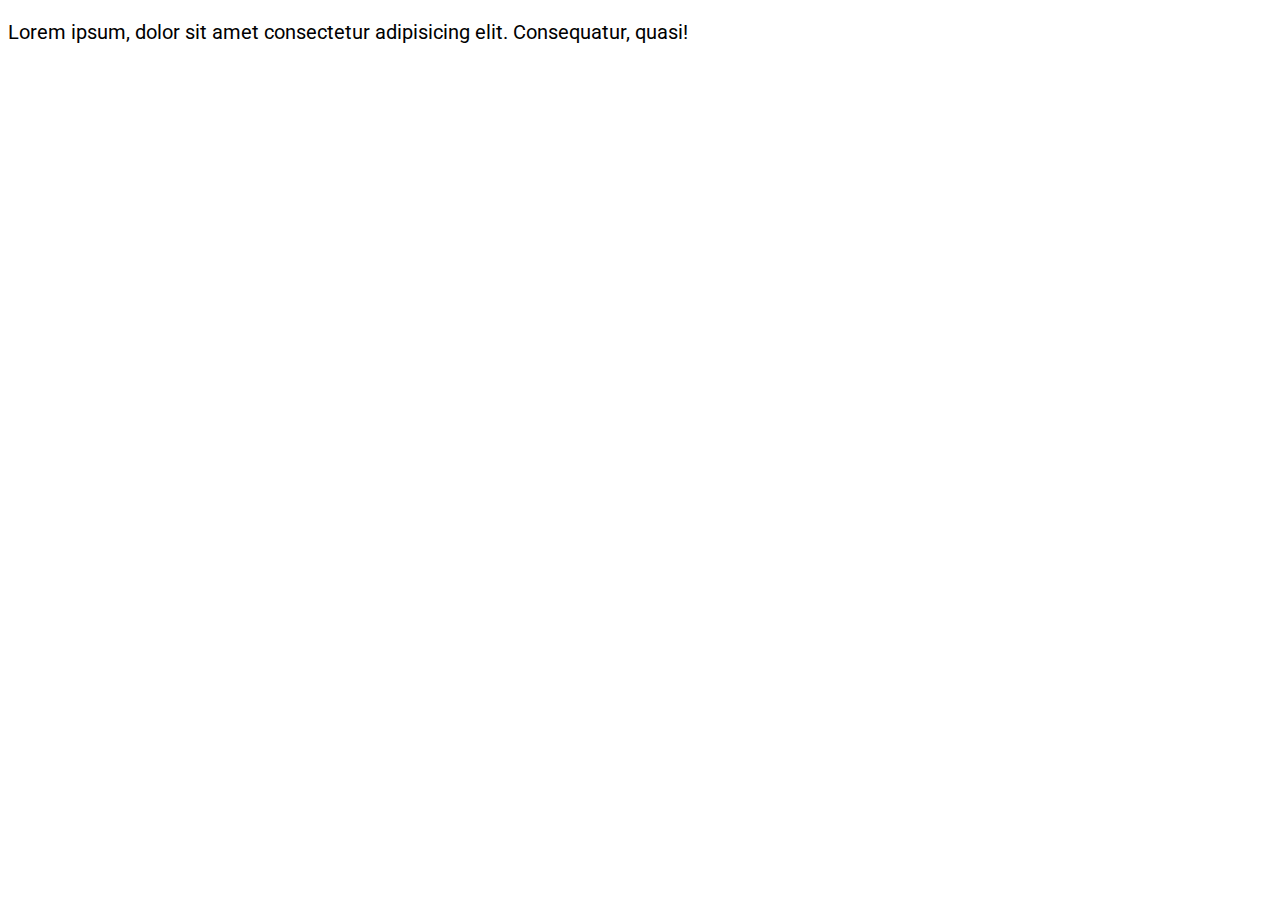
<file: 6. Font, Icon, HTML Layout/index.html>
<!DOCTYPE html>
<html lang="en">

<head>
    <meta charset="UTF-8">
    <meta http-equiv="X-UA-Compatible" content="IE=edge">
    <meta name="viewport" content="width=device-width, initial-scale=1.0">
    <link rel="stylesheet" href="assets/css/style.css">
    <!-- <link rel="stylesheet" href="https://cdnjs.cloudflare.com/ajax/libs/font-awesome/6.2.1/css/all.min.css"
        integrity="sha512-MV7K8+y+gLIBoVD59lQIYicR65iaqukzvf/nwasF0nqhPay5w/9lJmVM2hMDcnK1OnMGCdVK+iQrJ7lzPJQd1w=="
        crossorigin="anonymous" referrerpolicy="no-referrer" /> -->
    <!-- <link rel="stylesheet" href="assets/fontawesome-free-6.2.1-web/fontawesome-free-6.2.1-web/css/brands.css">
    <link rel="stylesheet"
        href="assets/fontawesome-free-6.2.1-web/fontawesome-free-6.2.1-web/css/fontawesome.min.css   "> -->
    <!-- <link rel="preconnect" href="https://fonts.googleapis.com">
    <link rel="preconnect" href="https://fonts.gstatic.com" crossorigin>
    <link
        href="https://fonts.googleapis.com/css2?family=Roboto:ital,wght@0,100;0,300;0,400;0,500;0,700;0,900;1,100;1,300;1,500;1,700;1,900&display=swap"
        rel="stylesheet"> -->
    <!-- <link rel="stylesheet" href="assets/fonts/stylesheet.css"> -->
    <title>Font & Icon</title>
</head>

<body>
    <!-- <ul class="icons">
        <li>
            <a href=""><i class="fa-solid fa-check checkIcon"></i></a>
            <a href=""><i class="fa-solid fa-user"></i></a>
            <i class="fa-brands fa-square-facebook"></i>
            <i class="fa-brands fa-facebook"></i>
            <svg height="24px" width="24px" fill="#111" viewBox="0 0 26 32">
                <path
                    d="M14.4 5.52v-.08q0-.56.36-1t.92-.44 1 .36.58.96-.36 1-.96.4l-.24.08.08.12-.08.44-.16 1.28q.08.08.08.16l-.16.8q-.08.16-.16.24l-.18.32q-.16.64-.28 1.04t-.2.64V12q-.08.4-.12.64t-.28.8q-.16.32 0 1.04l.08.08q0 .24.2.56t.2.56q.08 1.6-.24 2.72l.16.48q.96.48.56 1.04l.4.16q.96.48 1.36.84t.8.76q.32.08.48.24l.24.08q1.68 1.12 3.36 2.72l.32.24v.08l-.08.16.24.16h.08q.24.16.32.16h.08q.08 0 .16-.08l.16-.08q.16-.16.32-.24h.32q.08 0 0 .08l-.32.16-.4.48h.56l.56.08q.24-.08.4-.16l.4-.24q.24-.08.48.16h.08q.08.08-.08.24l-.96.88q-.4.32-.72.4l-1.04.72q-.08.08-.16 0l-.24-.32-.16-.32-.2-.28-.24-.32-.2-.24-.16-.2-.32-.24q-.16 0-.32-.08l-1.04-.8q-.24 0-.56-.24-1.2-1.04-1.6-1.28l-.48-.32-.96-.16q-.48-.08-1.28-.48l-.64-.32q-.64-.32-.88-.32l-.32-.16q-.32-.08-.48-.16l-.16-.16q-.16 0-.32.08l-1.6.8-2 .88q-.8.64-1.52 1.04l-.88.4-1.36.96q-.16.16-.32 0l-.16.16q-.24.08-.32.08l-.32.16v.16h-.16l-.16.24q-.16.32-.32.36t-.2.12-.08.12l-.16.16-.24.16-.36-.04-.48.08-.32.08q-.4.08-.64-.12t-.4-.6q-.16-.24.16-.4l.08-.08q.08-.08.24-.08h.48L1.6 26l.32-.08q0-.16.08-.24.08-.08.24-.08v-.08q-.08-.17-.18-.32-.08-.16-.04-.24t.08-.08h.04l.08.24q.08.4.24.24l.08-.16q.08-.16.24-.16l.16.16.16-.16-.08-.08q0-.08.08-.08l.32-.32q.4-.48.96-.88 1.12-.88 2.4-1.36.4-.4.88-.4.32-.56.96-1.2.56-.4.8-.56.16-.32.4-.32h10l.16-.16q.16-.08.24-.16v-.4q0-.4.08-.64t.4-.24l.32-.32q-.16-.32-.16-.72h-.08q-.16-.24-.16-.48-.24-.4-.32-.64h-.24q-.08.24-.4.32l-.08.16q-.32.56-.56.84t-.88.68q-.4.4-.56.88-.08.24 0 .48l-.08.16h.08q0 .16.08.16h.08q.16.08.16.2t-.24.08-.36-.66-.2-.12l-.24.24q-.16.24-.32.2t-.08-.12l.08-.08q.08-.16 0-.16l-.64.16q-.08.08-.2 0t.04-.16l.4-.16q0-.08-.08-.08-.32.16-.64.08l-.4-.08-.08-.08q0-.08.08-.08.32.08.8-.08l.56-.24.64-.72.08-.16q.32-.64.68-1.16t.76-.84l.08-.32q.16-.32.32-.56t.4-.64l.24-.32q.32-.48.72-.48l.24-.24q.08-.08.08-.24l.16-.16-.08-.08q-.48-.4-.48-.72-.08-.56.36-.96t.88-.36.68.28l.16.16q.08 0 .08.08l.32.16v.24q.16.16.16.24.16-.24.48-.56l.4-1.28q0-.32.16-.64l.16-.24v-.16l.24-.96h.16l.24-.96q.08-.24 0-.56l-.32-.8z">
                </path>
            </svg>
        </li>
    </ul> -->
    <div class="parent">

        <p id="font1">Lorem ipsum, dolor sit amet consectetur adipisicing elit. Consequatur, quasi!</p>
        <!-- <p id="font2">Lorem ipsum, dolor sit amet consectetur adipisicing elit. Consequatur, quasi!</p>
        <p id="font3">Lorem ipsum, dolor sit amet consectetur adipisicing elit. Consequatur, quasi!</p> -->
    </div>
    <!-- <p id="font3">Lorem ipsum, dolor sit amet consectetur adipisicing elit. Consequatur, quasi!</p> -->
</body>

</html>
</file>
<file: 6. Font, Icon, HTML Layout/assets/css/style.css>
@import url('https://fonts.googleapis.com/css2?family=Roboto:ital,wght@0,100;0,300;0,400;0,500;0,700;0,900;1,100;1,300;1,400;1,500;1,700;1,900&display=swap');
.checkIcon{
    color: blue;
    font-size: 30px;
}

.parent{
    font-size: 25px;
}

:root{
    font-size: 10px;
}

#font1{
    font-family: Roboto, serif;
    font-style: normal;
    /* font-variant: small-caps; */
    font-weight: 400;
    font-display: fallback;
    font-size: 2rem;
}


#font2{
    font-family: 'Times New Roman', Times, serif;
    font-style: normal;
    /* font-variant: small-caps; */
    font-weight: 400;
    font-size: 3rem;
}


#font3{
    font-family: 'Times New Roman', Times, serif;
    font-style: normal;
    /* font-variant: small-caps; */
    font-weight: 400;
    font-size: 4rem;
}
</file>
<file: 6. Font, Icon, HTML Layout/assets/fonts/stylesheet.css>
@font-face {
    font-family: 'Roboto';
    src: url('Roboto-Bold.woff2') format('woff2'),
        url('Roboto-Bold.woff') format('woff'),
        url('Roboto-Bold.ttf') format('truetype');
    font-weight: bold;
    font-style: normal;
    font-display: swap;
}

@font-face {
    font-family: 'Roboto';
    src: url('Roboto-Light.woff2') format('woff2'),
        url('Roboto-Light.woff') format('woff'),
        url('Roboto-Light.ttf') format('truetype');
    font-weight: 300;
    font-style: normal;
    font-display: swap;
}

@font-face {
    font-family: 'Roboto';
    src: url('Roboto-Italic.woff2') format('woff2'),
        url('Roboto-Italic.woff') format('woff'),
        url('Roboto-Italic.ttf') format('truetype');
    font-weight: normal;
    font-style: italic;
    font-display: swap;
}

@font-face {
    font-family: 'Roboto';
    src: url('Roboto-BlackItalic.woff2') format('woff2'),
        url('Roboto-BlackItalic.woff') format('woff'),
        url('Roboto-BlackItalic.ttf') format('truetype');
    font-weight: 900;
    font-style: italic;
    font-display: swap;
}

@font-face {
    font-family: 'Roboto';
    src: url('Roboto-BoldItalic.woff2') format('woff2'),
        url('Roboto-BoldItalic.woff') format('woff'),
        url('Roboto-BoldItalic.ttf') format('truetype');
    font-weight: bold;
    font-style: italic;
    font-display: swap;
}

@font-face {
    font-family: 'Roboto';
    src: url('Roboto-Black.woff2') format('woff2'),
        url('Roboto-Black.woff') format('woff'),
        url('Roboto-Black.ttf') format('truetype');
    font-weight: 900;
    font-style: normal;
    font-display: swap;
}

@font-face {
    font-family: 'Roboto';
    src: url('Roboto-Medium.woff2') format('woff2'),
        url('Roboto-Medium.woff') format('woff'),
        url('Roboto-Medium.ttf') format('truetype');
    font-weight: 500;
    font-style: normal;
    font-display: swap;
}

@font-face {
    font-family: 'Roboto';
    src: url('Roboto-LightItalic.woff2') format('woff2'),
        url('Roboto-LightItalic.woff') format('woff'),
        url('Roboto-LightItalic.ttf') format('truetype');
    font-weight: 300;
    font-style: italic;
    font-display: swap;
}

@font-face {
    font-family: 'Roboto';
    src: url('Roboto-Regular.woff2') format('woff2'),
        url('Roboto-Regular.woff') format('woff'),
        url('Roboto-Regular.ttf') format('truetype');
    font-weight: normal;
    font-style: normal;
    font-display: fallback;
}

@font-face {
    font-family: 'Roboto';
    src: url('Roboto-Thin.woff2') format('woff2'),
        url('Roboto-Thin.woff') format('woff'),
        url('Roboto-Thin.ttf') format('truetype');
    font-weight: 100;
    font-style: normal;
    font-display: swap;
}

@font-face {
    font-family: 'Roboto';
    src: url('Roboto-ThinItalic.woff2') format('woff2'),
        url('Roboto-ThinItalic.woff') format('woff'),
        url('Roboto-ThinItalic.ttf') format('truetype');
    font-weight: 100;
    font-style: italic;
    font-display: swap;
}

@font-face {
    font-family: 'Roboto';
    src: url('Roboto-MediumItalic.woff2') format('woff2'),
        url('Roboto-MediumItalic.woff') format('woff'),
        url('Roboto-MediumItalic.ttf') format('truetype');
    font-weight: 500;
    font-style: italic;
    font-display: swap;
}
</file>
<file: 6. Font, Icon, HTML Layout/assets/fontawesome-free-6.2.1-web/fontawesome-free-6.2.1-web/css/brands.css>
/*!
 * Font Awesome Free 6.2.1 by @fontawesome - https://fontawesome.com
 * License - https://fontawesome.com/license/free (Icons: CC BY 4.0, Fonts: SIL OFL 1.1, Code: MIT License)
 * Copyright 2022 Fonticons, Inc.
 */
:root, :host {
  --fa-style-family-brands: 'Font Awesome 6 Brands';
  --fa-font-brands: normal 400 1em/1 'Font Awesome 6 Brands'; }

@font-face {
  font-family: 'Font Awesome 6 Brands';
  font-style: normal;
  font-weight: 400;
  font-display: block;
  src: url("../webfonts/fa-brands-400.woff2") format("woff2"), url("../webfonts/fa-brands-400.ttf") format("truetype"); }

.fab,
.fa-brands {
  font-weight: 400; }

.fa-monero:before {
  content: "\f3d0"; }

.fa-hooli:before {
  content: "\f427"; }

.fa-yelp:before {
  content: "\f1e9"; }

.fa-cc-visa:before {
  content: "\f1f0"; }

.fa-lastfm:before {
  content: "\f202"; }

.fa-shopware:before {
  content: "\f5b5"; }

.fa-creative-commons-nc:before {
  content: "\f4e8"; }

.fa-aws:before {
  content: "\f375"; }

.fa-redhat:before {
  content: "\f7bc"; }

.fa-yoast:before {
  content: "\f2b1"; }

.fa-cloudflare:before {
  content: "\e07d"; }

.fa-ups:before {
  content: "\f7e0"; }

.fa-wpexplorer:before {
  content: "\f2de"; }

.fa-dyalog:before {
  content: "\f399"; }

.fa-bity:before {
  content: "\f37a"; }

.fa-stackpath:before {
  content: "\f842"; }

.fa-buysellads:before {
  content: "\f20d"; }

.fa-first-order:before {
  content: "\f2b0"; }

.fa-modx:before {
  content: "\f285"; }

.fa-guilded:before {
  content: "\e07e"; }

.fa-vnv:before {
  content: "\f40b"; }

.fa-square-js:before {
  content: "\f3b9"; }

.fa-js-square:before {
  content: "\f3b9"; }

.fa-microsoft:before {
  content: "\f3ca"; }

.fa-qq:before {
  content: "\f1d6"; }

.fa-orcid:before {
  content: "\f8d2"; }

.fa-java:before {
  content: "\f4e4"; }

.fa-invision:before {
  content: "\f7b0"; }

.fa-creative-commons-pd-alt:before {
  content: "\f4ed"; }

.fa-centercode:before {
  content: "\f380"; }

.fa-glide-g:before {
  content: "\f2a6"; }

.fa-drupal:before {
  content: "\f1a9"; }

.fa-hire-a-helper:before {
  content: "\f3b0"; }

.fa-creative-commons-by:before {
  content: "\f4e7"; }

.fa-unity:before {
  content: "\e049"; }

.fa-whmcs:before {
  content: "\f40d"; }

.fa-rocketchat:before {
  content: "\f3e8"; }

.fa-vk:before {
  content: "\f189"; }

.fa-untappd:before {
  content: "\f405"; }

.fa-mailchimp:before {
  content: "\f59e"; }

.fa-css3-alt:before {
  content: "\f38b"; }

.fa-square-reddit:before {
  content: "\f1a2"; }

.fa-reddit-square:before {
  content: "\f1a2"; }

.fa-vimeo-v:before {
  content: "\f27d"; }

.fa-contao:before {
  content: "\f26d"; }

.fa-square-font-awesome:before {
  content: "\e5ad"; }

.fa-deskpro:before {
  content: "\f38f"; }

.fa-sistrix:before {
  content: "\f3ee"; }

.fa-square-instagram:before {
  content: "\e055"; }

.fa-instagram-square:before {
  content: "\e055"; }

.fa-battle-net:before {
  content: "\f835"; }

.fa-the-red-yeti:before {
  content: "\f69d"; }

.fa-square-hacker-news:before {
  content: "\f3af"; }

.fa-hacker-news-square:before {
  content: "\f3af"; }

.fa-edge:before {
  content: "\f282"; }

.fa-napster:before {
  content: "\f3d2"; }

.fa-square-snapchat:before {
  content: "\f2ad"; }

.fa-snapchat-square:before {
  content: "\f2ad"; }

.fa-google-plus-g:before {
  content: "\f0d5"; }

.fa-artstation:before {
  content: "\f77a"; }

.fa-markdown:before {
  content: "\f60f"; }

.fa-sourcetree:before {
  content: "\f7d3"; }

.fa-google-plus:before {
  content: "\f2b3"; }

.fa-diaspora:before {
  content: "\f791"; }

.fa-foursquare:before {
  content: "\f180"; }

.fa-stack-overflow:before {
  content: "\f16c"; }

.fa-github-alt:before {
  content: "\f113"; }

.fa-phoenix-squadron:before {
  content: "\f511"; }

.fa-pagelines:before {
  content: "\f18c"; }

.fa-algolia:before {
  content: "\f36c"; }

.fa-red-river:before {
  content: "\f3e3"; }

.fa-creative-commons-sa:before {
  content: "\f4ef"; }

.fa-safari:before {
  content: "\f267"; }

.fa-google:before {
  content: "\f1a0"; }

.fa-square-font-awesome-stroke:before {
  content: "\f35c"; }

.fa-font-awesome-alt:before {
  content: "\f35c"; }

.fa-atlassian:before {
  content: "\f77b"; }

.fa-linkedin-in:before {
  content: "\f0e1"; }

.fa-digital-ocean:before {
  content: "\f391"; }

.fa-nimblr:before {
  content: "\f5a8"; }

.fa-chromecast:before {
  content: "\f838"; }

.fa-evernote:before {
  content: "\f839"; }

.fa-hacker-news:before {
  content: "\f1d4"; }

.fa-creative-commons-sampling:before {
  content: "\f4f0"; }

.fa-adversal:before {
  content: "\f36a"; }

.fa-creative-commons:before {
  content: "\f25e"; }

.fa-watchman-monitoring:before {
  content: "\e087"; }

.fa-fonticons:before {
  content: "\f280"; }

.fa-weixin:before {
  content: "\f1d7"; }

.fa-shirtsinbulk:before {
  content: "\f214"; }

.fa-codepen:before {
  content: "\f1cb"; }

.fa-git-alt:before {
  content: "\f841"; }

.fa-lyft:before {
  content: "\f3c3"; }

.fa-rev:before {
  content: "\f5b2"; }

.fa-windows:before {
  content: "\f17a"; }

.fa-wizards-of-the-coast:before {
  content: "\f730"; }

.fa-square-viadeo:before {
  content: "\f2aa"; }

.fa-viadeo-square:before {
  content: "\f2aa"; }

.fa-meetup:before {
  content: "\f2e0"; }

.fa-centos:before {
  content: "\f789"; }

.fa-adn:before {
  content: "\f170"; }

.fa-cloudsmith:before {
  content: "\f384"; }

.fa-pied-piper-alt:before {
  content: "\f1a8"; }

.fa-square-dribbble:before {
  content: "\f397"; }

.fa-dribbble-square:before {
  content: "\f397"; }

.fa-codiepie:before {
  content: "\f284"; }

.fa-node:before {
  content: "\f419"; }

.fa-mix:before {
  content: "\f3cb"; }

.fa-steam:before {
  content: "\f1b6"; }

.fa-cc-apple-pay:before {
  content: "\f416"; }

.fa-scribd:before {
  content: "\f28a"; }

.fa-openid:before {
  content: "\f19b"; }

.fa-instalod:before {
  content: "\e081"; }

.fa-expeditedssl:before {
  content: "\f23e"; }

.fa-sellcast:before {
  content: "\f2da"; }

.fa-square-twitter:before {
  content: "\f081"; }

.fa-twitter-square:before {
  content: "\f081"; }

.fa-r-project:before {
  content: "\f4f7"; }

.fa-delicious:before {
  content: "\f1a5"; }

.fa-freebsd:before {
  content: "\f3a4"; }

.fa-vuejs:before {
  content: "\f41f"; }

.fa-accusoft:before {
  content: "\f369"; }

.fa-ioxhost:before {
  content: "\f208"; }

.fa-fonticons-fi:before {
  content: "\f3a2"; }

.fa-app-store:before {
  content: "\f36f"; }

.fa-cc-mastercard:before {
  content: "\f1f1"; }

.fa-itunes-note:before {
  content: "\f3b5"; }

.fa-golang:before {
  content: "\e40f"; }

.fa-kickstarter:before {
  content: "\f3bb"; }

.fa-grav:before {
  content: "\f2d6"; }

.fa-weibo:before {
  content: "\f18a"; }

.fa-uncharted:before {
  content: "\e084"; }

.fa-firstdraft:before {
  content: "\f3a1"; }

.fa-square-youtube:before {
  content: "\f431"; }

.fa-youtube-square:before {
  content: "\f431"; }

.fa-wikipedia-w:before {
  content: "\f266"; }

.fa-wpressr:before {
  content: "\f3e4"; }

.fa-rendact:before {
  content: "\f3e4"; }

.fa-angellist:before {
  content: "\f209"; }

.fa-galactic-republic:before {
  content: "\f50c"; }

.fa-nfc-directional:before {
  content: "\e530"; }

.fa-skype:before {
  content: "\f17e"; }

.fa-joget:before {
  content: "\f3b7"; }

.fa-fedora:before {
  content: "\f798"; }

.fa-stripe-s:before {
  content: "\f42a"; }

.fa-meta:before {
  content: "\e49b"; }

.fa-laravel:before {
  content: "\f3bd"; }

.fa-hotjar:before {
  content: "\f3b1"; }

.fa-bluetooth-b:before {
  content: "\f294"; }

.fa-sticker-mule:before {
  content: "\f3f7"; }

.fa-creative-commons-zero:before {
  content: "\f4f3"; }

.fa-hips:before {
  content: "\f452"; }

.fa-behance:before {
  content: "\f1b4"; }

.fa-reddit:before {
  content: "\f1a1"; }

.fa-discord:before {
  content: "\f392"; }

.fa-chrome:before {
  content: "\f268"; }

.fa-app-store-ios:before {
  content: "\f370"; }

.fa-cc-discover:before {
  content: "\f1f2"; }

.fa-wpbeginner:before {
  content: "\f297"; }

.fa-confluence:before {
  content: "\f78d"; }

.fa-mdb:before {
  content: "\f8ca"; }

.fa-dochub:before {
  content: "\f394"; }

.fa-accessible-icon:before {
  content: "\f368"; }

.fa-ebay:before {
  content: "\f4f4"; }

.fa-amazon:before {
  content: "\f270"; }

.fa-unsplash:before {
  content: "\e07c"; }

.fa-yarn:before {
  content: "\f7e3"; }

.fa-square-steam:before {
  content: "\f1b7"; }

.fa-steam-square:before {
  content: "\f1b7"; }

.fa-500px:before {
  content: "\f26e"; }

.fa-square-vimeo:before {
  content: "\f194"; }

.fa-vimeo-square:before {
  content: "\f194"; }

.fa-asymmetrik:before {
  content: "\f372"; }

.fa-font-awesome:before {
  content: "\f2b4"; }

.fa-font-awesome-flag:before {
  content: "\f2b4"; }

.fa-font-awesome-logo-full:before {
  content: "\f2b4"; }

.fa-gratipay:before {
  content: "\f184"; }

.fa-apple:before {
  content: "\f179"; }

.fa-hive:before {
  content: "\e07f"; }

.fa-gitkraken:before {
  content: "\f3a6"; }

.fa-keybase:before {
  content: "\f4f5"; }

.fa-apple-pay:before {
  content: "\f415"; }

.fa-padlet:before {
  content: "\e4a0"; }

.fa-amazon-pay:before {
  content: "\f42c"; }

.fa-square-github:before {
  content: "\f092"; }

.fa-github-square:before {
  content: "\f092"; }

.fa-stumbleupon:before {
  content: "\f1a4"; }

.fa-fedex:before {
  content: "\f797"; }

.fa-phoenix-framework:before {
  content: "\f3dc"; }

.fa-shopify:before {
  content: "\e057"; }

.fa-neos:before {
  content: "\f612"; }

.fa-hackerrank:before {
  content: "\f5f7"; }

.fa-researchgate:before {
  content: "\f4f8"; }

.fa-swift:before {
  content: "\f8e1"; }

.fa-angular:before {
  content: "\f420"; }

.fa-speakap:before {
  content: "\f3f3"; }

.fa-angrycreative:before {
  content: "\f36e"; }

.fa-y-combinator:before {
  content: "\f23b"; }

.fa-empire:before {
  content: "\f1d1"; }

.fa-envira:before {
  content: "\f299"; }

.fa-square-gitlab:before {
  content: "\e5ae"; }

.fa-gitlab-square:before {
  content: "\e5ae"; }

.fa-studiovinari:before {
  content: "\f3f8"; }

.fa-pied-piper:before {
  content: "\f2ae"; }

.fa-wordpress:before {
  content: "\f19a"; }

.fa-product-hunt:before {
  content: "\f288"; }

.fa-firefox:before {
  content: "\f269"; }

.fa-linode:before {
  content: "\f2b8"; }

.fa-goodreads:before {
  content: "\f3a8"; }

.fa-square-odnoklassniki:before {
  content: "\f264"; }

.fa-odnoklassniki-square:before {
  content: "\f264"; }

.fa-jsfiddle:before {
  content: "\f1cc"; }

.fa-sith:before {
  content: "\f512"; }

.fa-themeisle:before {
  content: "\f2b2"; }

.fa-page4:before {
  content: "\f3d7"; }

.fa-hashnode:before {
  content: "\e499"; }

.fa-react:before {
  content: "\f41b"; }

.fa-cc-paypal:before {
  content: "\f1f4"; }

.fa-squarespace:before {
  content: "\f5be"; }

.fa-cc-stripe:before {
  content: "\f1f5"; }

.fa-creative-commons-share:before {
  content: "\f4f2"; }

.fa-bitcoin:before {
  content: "\f379"; }

.fa-keycdn:before {
  content: "\f3ba"; }

.fa-opera:before {
  content: "\f26a"; }

.fa-itch-io:before {
  content: "\f83a"; }

.fa-umbraco:before {
  content: "\f8e8"; }

.fa-galactic-senate:before {
  content: "\f50d"; }

.fa-ubuntu:before {
  content: "\f7df"; }

.fa-draft2digital:before {
  content: "\f396"; }

.fa-stripe:before {
  content: "\f429"; }

.fa-houzz:before {
  content: "\f27c"; }

.fa-gg:before {
  content: "\f260"; }

.fa-dhl:before {
  content: "\f790"; }

.fa-square-pinterest:before {
  content: "\f0d3"; }

.fa-pinterest-square:before {
  content: "\f0d3"; }

.fa-xing:before {
  content: "\f168"; }

.fa-blackberry:before {
  content: "\f37b"; }

.fa-creative-commons-pd:before {
  content: "\f4ec"; }

.fa-playstation:before {
  content: "\f3df"; }

.fa-quinscape:before {
  content: "\f459"; }

.fa-less:before {
  content: "\f41d"; }

.fa-blogger-b:before {
  content: "\f37d"; }

.fa-opencart:before {
  content: "\f23d"; }

.fa-vine:before {
  content: "\f1ca"; }

.fa-paypal:before {
  content: "\f1ed"; }

.fa-gitlab:before {
  content: "\f296"; }

.fa-typo3:before {
  content: "\f42b"; }

.fa-reddit-alien:before {
  content: "\f281"; }

.fa-yahoo:before {
  content: "\f19e"; }

.fa-dailymotion:before {
  content: "\e052"; }

.fa-affiliatetheme:before {
  content: "\f36b"; }

.fa-pied-piper-pp:before {
  content: "\f1a7"; }

.fa-bootstrap:before {
  content: "\f836"; }

.fa-odnoklassniki:before {
  content: "\f263"; }

.fa-nfc-symbol:before {
  content: "\e531"; }

.fa-ethereum:before {
  content: "\f42e"; }

.fa-speaker-deck:before {
  content: "\f83c"; }

.fa-creative-commons-nc-eu:before {
  content: "\f4e9"; }

.fa-patreon:before {
  content: "\f3d9"; }

.fa-avianex:before {
  content: "\f374"; }

.fa-ello:before {
  content: "\f5f1"; }

.fa-gofore:before {
  content: "\f3a7"; }

.fa-bimobject:before {
  content: "\f378"; }

.fa-facebook-f:before {
  content: "\f39e"; }

.fa-square-google-plus:before {
  content: "\f0d4"; }

.fa-google-plus-square:before {
  content: "\f0d4"; }

.fa-mandalorian:before {
  content: "\f50f"; }

.fa-first-order-alt:before {
  content: "\f50a"; }

.fa-osi:before {
  content: "\f41a"; }

.fa-google-wallet:before {
  content: "\f1ee"; }

.fa-d-and-d-beyond:before {
  content: "\f6ca"; }

.fa-periscope:before {
  content: "\f3da"; }

.fa-fulcrum:before {
  content: "\f50b"; }

.fa-cloudscale:before {
  content: "\f383"; }

.fa-forumbee:before {
  content: "\f211"; }

.fa-mizuni:before {
  content: "\f3cc"; }

.fa-schlix:before {
  content: "\f3ea"; }

.fa-square-xing:before {
  content: "\f169"; }

.fa-xing-square:before {
  content: "\f169"; }

.fa-bandcamp:before {
  content: "\f2d5"; }

.fa-wpforms:before {
  content: "\f298"; }

.fa-cloudversify:before {
  content: "\f385"; }

.fa-usps:before {
  content: "\f7e1"; }

.fa-megaport:before {
  content: "\f5a3"; }

.fa-magento:before {
  content: "\f3c4"; }

.fa-spotify:before {
  content: "\f1bc"; }

.fa-optin-monster:before {
  content: "\f23c"; }

.fa-fly:before {
  content: "\f417"; }

.fa-aviato:before {
  content: "\f421"; }

.fa-itunes:before {
  content: "\f3b4"; }

.fa-cuttlefish:before {
  content: "\f38c"; }

.fa-blogger:before {
  content: "\f37c"; }

.fa-flickr:before {
  content: "\f16e"; }

.fa-viber:before {
  content: "\f409"; }

.fa-soundcloud:before {
  content: "\f1be"; }

.fa-digg:before {
  content: "\f1a6"; }

.fa-tencent-weibo:before {
  content: "\f1d5"; }

.fa-symfony:before {
  content: "\f83d"; }

.fa-maxcdn:before {
  content: "\f136"; }

.fa-etsy:before {
  content: "\f2d7"; }

.fa-facebook-messenger:before {
  content: "\f39f"; }

.fa-audible:before {
  content: "\f373"; }

.fa-think-peaks:before {
  content: "\f731"; }

.fa-bilibili:before {
  content: "\e3d9"; }

.fa-erlang:before {
  content: "\f39d"; }

.fa-cotton-bureau:before {
  content: "\f89e"; }

.fa-dashcube:before {
  content: "\f210"; }

.fa-42-group:before {
  content: "\e080"; }

.fa-innosoft:before {
  content: "\e080"; }

.fa-stack-exchange:before {
  content: "\f18d"; }

.fa-elementor:before {
  content: "\f430"; }

.fa-square-pied-piper:before {
  content: "\e01e"; }

.fa-pied-piper-square:before {
  content: "\e01e"; }

.fa-creative-commons-nd:before {
  content: "\f4eb"; }

.fa-palfed:before {
  content: "\f3d8"; }

.fa-superpowers:before {
  content: "\f2dd"; }

.fa-resolving:before {
  content: "\f3e7"; }

.fa-xbox:before {
  content: "\f412"; }

.fa-searchengin:before {
  content: "\f3eb"; }

.fa-tiktok:before {
  content: "\e07b"; }

.fa-square-facebook:before {
  content: "\f082"; }

.fa-facebook-square:before {
  content: "\f082"; }

.fa-renren:before {
  content: "\f18b"; }

.fa-linux:before {
  content: "\f17c"; }

.fa-glide:before {
  content: "\f2a5"; }

.fa-linkedin:before {
  content: "\f08c"; }

.fa-hubspot:before {
  content: "\f3b2"; }

.fa-deploydog:before {
  content: "\f38e"; }

.fa-twitch:before {
  content: "\f1e8"; }

.fa-ravelry:before {
  content: "\f2d9"; }

.fa-mixer:before {
  content: "\e056"; }

.fa-square-lastfm:before {
  content: "\f203"; }

.fa-lastfm-square:before {
  content: "\f203"; }

.fa-vimeo:before {
  content: "\f40a"; }

.fa-mendeley:before {
  content: "\f7b3"; }

.fa-uniregistry:before {
  content: "\f404"; }

.fa-figma:before {
  content: "\f799"; }

.fa-creative-commons-remix:before {
  content: "\f4ee"; }

.fa-cc-amazon-pay:before {
  content: "\f42d"; }

.fa-dropbox:before {
  content: "\f16b"; }

.fa-instagram:before {
  content: "\f16d"; }

.fa-cmplid:before {
  content: "\e360"; }

.fa-facebook:before {
  content: "\f09a"; }

.fa-gripfire:before {
  content: "\f3ac"; }

.fa-jedi-order:before {
  content: "\f50e"; }

.fa-uikit:before {
  content: "\f403"; }

.fa-fort-awesome-alt:before {
  content: "\f3a3"; }

.fa-phabricator:before {
  content: "\f3db"; }

.fa-ussunnah:before {
  content: "\f407"; }

.fa-earlybirds:before {
  content: "\f39a"; }

.fa-trade-federation:before {
  content: "\f513"; }

.fa-autoprefixer:before {
  content: "\f41c"; }

.fa-whatsapp:before {
  content: "\f232"; }

.fa-slideshare:before {
  content: "\f1e7"; }

.fa-google-play:before {
  content: "\f3ab"; }

.fa-viadeo:before {
  content: "\f2a9"; }

.fa-line:before {
  content: "\f3c0"; }

.fa-google-drive:before {
  content: "\f3aa"; }

.fa-servicestack:before {
  content: "\f3ec"; }

.fa-simplybuilt:before {
  content: "\f215"; }

.fa-bitbucket:before {
  content: "\f171"; }

.fa-imdb:before {
  content: "\f2d8"; }

.fa-deezer:before {
  content: "\e077"; }

.fa-raspberry-pi:before {
  content: "\f7bb"; }

.fa-jira:before {
  content: "\f7b1"; }

.fa-docker:before {
  content: "\f395"; }

.fa-screenpal:before {
  content: "\e570"; }

.fa-bluetooth:before {
  content: "\f293"; }

.fa-gitter:before {
  content: "\f426"; }

.fa-d-and-d:before {
  content: "\f38d"; }

.fa-microblog:before {
  content: "\e01a"; }

.fa-cc-diners-club:before {
  content: "\f24c"; }

.fa-gg-circle:before {
  content: "\f261"; }

.fa-pied-piper-hat:before {
  content: "\f4e5"; }

.fa-kickstarter-k:before {
  content: "\f3bc"; }

.fa-yandex:before {
  content: "\f413"; }

.fa-readme:before {
  content: "\f4d5"; }

.fa-html5:before {
  content: "\f13b"; }

.fa-sellsy:before {
  content: "\f213"; }

.fa-sass:before {
  content: "\f41e"; }

.fa-wirsindhandwerk:before {
  content: "\e2d0"; }

.fa-wsh:before {
  content: "\e2d0"; }

.fa-buromobelexperte:before {
  content: "\f37f"; }

.fa-salesforce:before {
  content: "\f83b"; }

.fa-octopus-deploy:before {
  content: "\e082"; }

.fa-medapps:before {
  content: "\f3c6"; }

.fa-ns8:before {
  content: "\f3d5"; }

.fa-pinterest-p:before {
  content: "\f231"; }

.fa-apper:before {
  content: "\f371"; }

.fa-fort-awesome:before {
  content: "\f286"; }

.fa-waze:before {
  content: "\f83f"; }

.fa-cc-jcb:before {
  content: "\f24b"; }

.fa-snapchat:before {
  content: "\f2ab"; }

.fa-snapchat-ghost:before {
  content: "\f2ab"; }

.fa-fantasy-flight-games:before {
  content: "\f6dc"; }

.fa-rust:before {
  content: "\e07a"; }

.fa-wix:before {
  content: "\f5cf"; }

.fa-square-behance:before {
  content: "\f1b5"; }

.fa-behance-square:before {
  content: "\f1b5"; }

.fa-supple:before {
  content: "\f3f9"; }

.fa-rebel:before {
  content: "\f1d0"; }

.fa-css3:before {
  content: "\f13c"; }

.fa-staylinked:before {
  content: "\f3f5"; }

.fa-kaggle:before {
  content: "\f5fa"; }

.fa-space-awesome:before {
  content: "\e5ac"; }

.fa-deviantart:before {
  content: "\f1bd"; }

.fa-cpanel:before {
  content: "\f388"; }

.fa-goodreads-g:before {
  content: "\f3a9"; }

.fa-square-git:before {
  content: "\f1d2"; }

.fa-git-square:before {
  content: "\f1d2"; }

.fa-square-tumblr:before {
  content: "\f174"; }

.fa-tumblr-square:before {
  content: "\f174"; }

.fa-trello:before {
  content: "\f181"; }

.fa-creative-commons-nc-jp:before {
  content: "\f4ea"; }

.fa-get-pocket:before {
  content: "\f265"; }

.fa-perbyte:before {
  content: "\e083"; }

.fa-grunt:before {
  content: "\f3ad"; }

.fa-weebly:before {
  content: "\f5cc"; }

.fa-connectdevelop:before {
  content: "\f20e"; }

.fa-leanpub:before {
  content: "\f212"; }

.fa-black-tie:before {
  content: "\f27e"; }

.fa-themeco:before {
  content: "\f5c6"; }

.fa-python:before {
  content: "\f3e2"; }

.fa-android:before {
  content: "\f17b"; }

.fa-bots:before {
  content: "\e340"; }

.fa-free-code-camp:before {
  content: "\f2c5"; }

.fa-hornbill:before {
  content: "\f592"; }

.fa-js:before {
  content: "\f3b8"; }

.fa-ideal:before {
  content: "\e013"; }

.fa-git:before {
  content: "\f1d3"; }

.fa-dev:before {
  content: "\f6cc"; }

.fa-sketch:before {
  content: "\f7c6"; }

.fa-yandex-international:before {
  content: "\f414"; }

.fa-cc-amex:before {
  content: "\f1f3"; }

.fa-uber:before {
  content: "\f402"; }

.fa-github:before {
  content: "\f09b"; }

.fa-php:before {
  content: "\f457"; }

.fa-alipay:before {
  content: "\f642"; }

.fa-youtube:before {
  content: "\f167"; }

.fa-skyatlas:before {
  content: "\f216"; }

.fa-firefox-browser:before {
  content: "\e007"; }

.fa-replyd:before {
  content: "\f3e6"; }

.fa-suse:before {
  content: "\f7d6"; }

.fa-jenkins:before {
  content: "\f3b6"; }

.fa-twitter:before {
  content: "\f099"; }

.fa-rockrms:before {
  content: "\f3e9"; }

.fa-pinterest:before {
  content: "\f0d2"; }

.fa-buffer:before {
  content: "\f837"; }

.fa-npm:before {
  content: "\f3d4"; }

.fa-yammer:before {
  content: "\f840"; }

.fa-btc:before {
  content: "\f15a"; }

.fa-dribbble:before {
  content: "\f17d"; }

.fa-stumbleupon-circle:before {
  content: "\f1a3"; }

.fa-internet-explorer:before {
  content: "\f26b"; }

.fa-telegram:before {
  content: "\f2c6"; }

.fa-telegram-plane:before {
  content: "\f2c6"; }

.fa-old-republic:before {
  content: "\f510"; }

.fa-square-whatsapp:before {
  content: "\f40c"; }

.fa-whatsapp-square:before {
  content: "\f40c"; }

.fa-node-js:before {
  content: "\f3d3"; }

.fa-edge-legacy:before {
  content: "\e078"; }

.fa-slack:before {
  content: "\f198"; }

.fa-slack-hash:before {
  content: "\f198"; }

.fa-medrt:before {
  content: "\f3c8"; }

.fa-usb:before {
  content: "\f287"; }

.fa-tumblr:before {
  content: "\f173"; }

.fa-vaadin:before {
  content: "\f408"; }

.fa-quora:before {
  content: "\f2c4"; }

.fa-reacteurope:before {
  content: "\f75d"; }

.fa-medium:before {
  content: "\f23a"; }

.fa-medium-m:before {
  content: "\f23a"; }

.fa-amilia:before {
  content: "\f36d"; }

.fa-mixcloud:before {
  content: "\f289"; }

.fa-flipboard:before {
  content: "\f44d"; }

.fa-viacoin:before {
  content: "\f237"; }

.fa-critical-role:before {
  content: "\f6c9"; }

.fa-sitrox:before {
  content: "\e44a"; }

.fa-discourse:before {
  content: "\f393"; }

.fa-joomla:before {
  content: "\f1aa"; }

.fa-mastodon:before {
  content: "\f4f6"; }

.fa-airbnb:before {
  content: "\f834"; }

.fa-wolf-pack-battalion:before {
  content: "\f514"; }

.fa-buy-n-large:before {
  content: "\f8a6"; }

.fa-gulp:before {
  content: "\f3ae"; }

.fa-creative-commons-sampling-plus:before {
  content: "\f4f1"; }

.fa-strava:before {
  content: "\f428"; }

.fa-ember:before {
  content: "\f423"; }

.fa-canadian-maple-leaf:before {
  content: "\f785"; }

.fa-teamspeak:before {
  content: "\f4f9"; }

.fa-pushed:before {
  content: "\f3e1"; }

.fa-wordpress-simple:before {
  content: "\f411"; }

.fa-nutritionix:before {
  content: "\f3d6"; }

.fa-wodu:before {
  content: "\e088"; }

.fa-google-pay:before {
  content: "\e079"; }

.fa-intercom:before {
  content: "\f7af"; }

.fa-zhihu:before {
  content: "\f63f"; }

.fa-korvue:before {
  content: "\f42f"; }

.fa-pix:before {
  content: "\e43a"; }

.fa-steam-symbol:before {
  content: "\f3f6"; }
</file>
